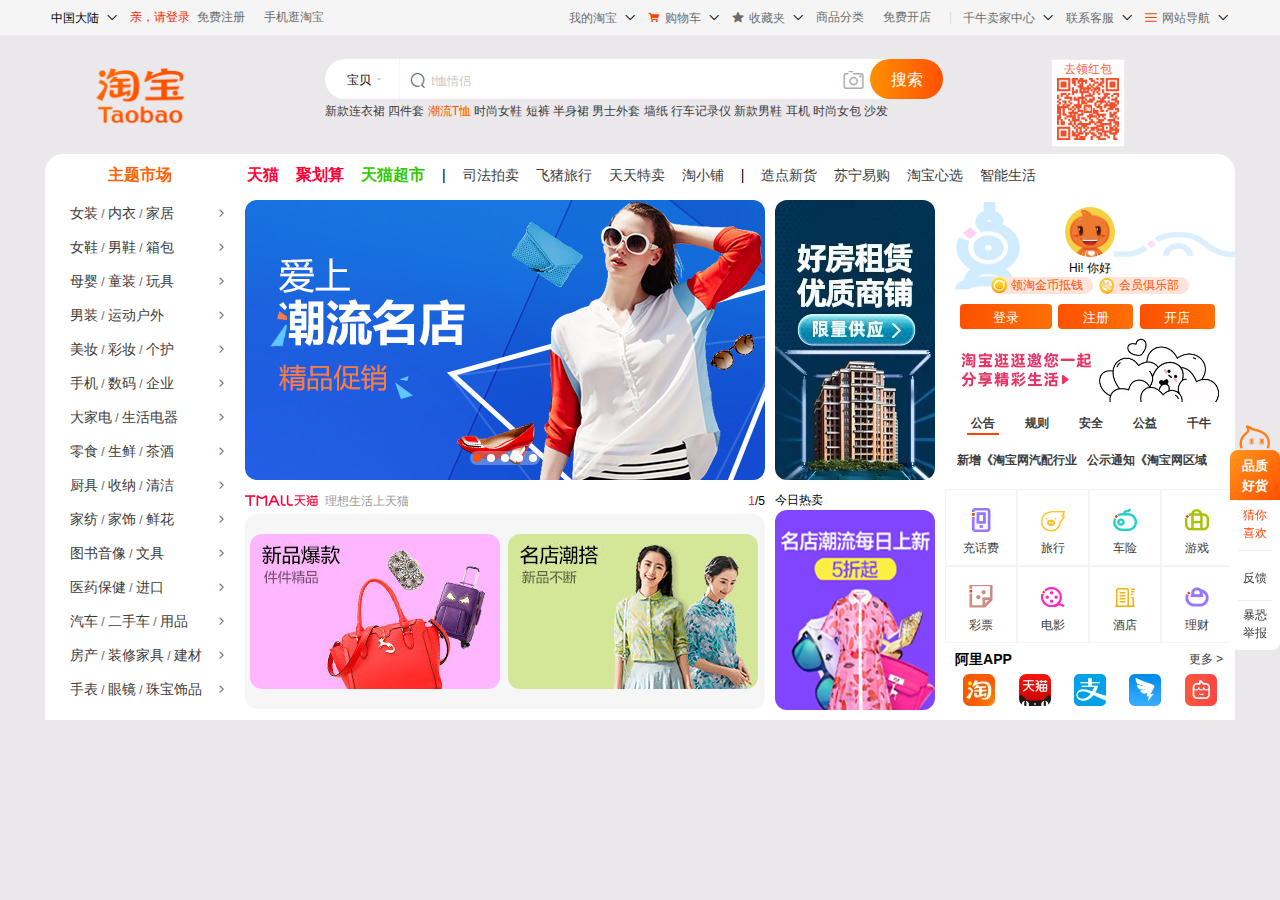
<file: index.html>
<!DOCTYPE html>
<html lang="en">
<head>
    <meta charset="UTF-8">
    <meta http-equiv="X-UA-Compatible" content="IE=edge">
    <meta name="viewport" content="width=device-width, initial-scale=1.0">
    <link rel="stylesheet" href="./css/style.css">
    <!-- <link rel="icon" href="taobao.ico"> -->
    <!-- <base href="https://taobao.com"> -->
    <title>淘宝网 - 淘！ 我喜欢</title>
</head>
<body>
    <!-- 头部导航 -->
    <div class="wrap">
        <div id="head-nav" class="clearfix layer">
            <ul class="fl">
                <li>
                    <span>中国大陆</span>
                    <span class="iconfont arrow ml7">&#xe509;</span>
                </li>
                <li>
                    <a href="#" class="login mr7">亲，请登录</a>
                    <a href="#">免费注册</a>
                </li>
                <li>
                    <a href="#">手机逛淘宝</a>
                </li>
            </ul>
            <ul class="fr">
                <li><a href="#">我的淘宝</a>
                    <span class="iconfont arrow">&#xe509;</span>
                </li>
                <li>
                    <span class="iconfont c4 mr5">&#xe508;</span>
                    <a href="#">购物车</a>
                    <span class="iconfont arrow">&#xe509;</span>
                </li>
                <li>
                    <a href="#"><span class="iconfont mr5 c9">&#xe501;</span>收藏夹</a>
                    <span class="iconfont arrow">&#xe509;</span>
                </li>
                <li>
                    <a href="#">商品分类</a>
                </li>
                <li>
                    <a href="#">免费开店</a>
                </li>
                <li class="line">|</li>
                <li>
                    <a href="#">千牛卖家中心</a>
                    <span class="iconfont arrow">&#xe509;</span>
                </li>
                <li>
                    <a href="#">联系客服</a>
                    <span class="iconfont arrow">&#xe509;</span>
                </li>
                <li>
                    <span class="iconfont mr5 c4">&#xe74a;</span>
                    <a href="#">网站导航</a>
                    <span class="iconfont arrow">&#xe509;</span>
                </li>
            </ul>
        </div>
    </div>
    <!-- 头部搜索 -->
    <div id="head-search">
        <div class="layer clearfix">
            <h1 class="fl logo"><a href="">淘宝网</a></h1>
            <div class="code fr">
                <a href="#">
                    <span>去领红包</span>
                    <img src="./images/qr.png" alt="">
                </a>
                
            </div>
            <div class="search">
                <form action="#">
                    <div class="search-tab fl">
                        <strong>
                            <i>宝贝</i>
                            <span class="iconfont">&#xe50d;</span>
                        </strong>
                    </div>
                    <div class="search-box fl">
                        <input type="text">
                        <div class="placeholder">
                            <i class="iconfont c6">&#xe627;</i>
                            <span class="c7">t恤情侣</span>
                        </div>
                        <span class="iconfont photo">&#xe603;</span>
                    </div>
                    <div class="ser-btn fl"><button  type="submit" >搜索</button></div>         
                </form>
                <div class="hot-search clearfix">
                    <a href="">新款连衣裙</a>
                    <a href="">四件套</a>
                    <a href="" class="shirt">潮流T恤</a>
                    <a href="">时尚女鞋</a>
                    <a href="">短裤</a>
                    <a href="">半身裙</a>
                    <a href="">男士外套</a>
                    <a href="">墙纸</a>
                    <a href="">行车记录仪</a>
                    <a href="">新款男鞋</a>
                    <a href="">耳机</a>
                    <a href="">时尚女包</a>
                    <a href="">沙发</a>
                </div>
            </div>
        </div>
    </div>
    <!-- 淘宝身体导航 -->
    <div id="tbh-nav" class="layer clearfix">
        <h2 class="fl">主题市场</h2>
        <ul>
            <li class="s16"><a href="" class="c8">天猫</a></li>
            <li class="s16"><a href="" class="c8">聚划算</a></li>
            <li class="s16"><a href="" class="c9">天猫超市</a></li>
            <li>|</li>
            <li><a href="">司法拍卖</a></li>
            <li><a href="">飞猪旅行</a></li>
            <li><a href="">天天特卖</a></li>
            <li><a href="">淘小铺</a></li>
            <li>|</li>
            <li><a href="">造点新货</a></li>
            <li><a href="">苏宁易购</a></li>
            <li><a href="">淘宝心选</a></li>
            <li><a href="">智能生活</a></li>
        </ul>
    </div>
    <!-- 淘宝身体内容 -->
    <div id="tbh-content" class="layer clearfix">
        <!-- 左侧内容 -->
        <div class="left-tbh-content fl">
            <!-- 侧边导航 -->
            <ul class="side-nav fl">
                <li>
                    <a href="">女装</a> / <a href="#">内衣</a> / <a href="">家居</a><span class="iconfont">&#xe507;</span>
                </li>
                <li>
                    <a href="">女鞋</a> / <a href="#">男鞋</a> / <a href="">箱包</a><span class="iconfont">&#xe507;</span>
                </li>
                <li>
                    <a href="">母婴</a> / <a href="#">童装</a> / <a href="">玩具</a><span class="iconfont">&#xe507;</span>
                </li>
                <li>
                    <a href="">男装</a> / <a href="#">运动户外</a><span class="iconfont">&#xe507;</span>
                </li>
                <li>
                    <a href="">美妆</a> / <a href="#">彩妆</a> / <a href="">个护</a><span class="iconfont">&#xe507;</span>
                </li>
                <li>
                    <a href="">手机</a> / <a href="#">数码</a> / <a href="">企业</a><span class="iconfont">&#xe507;</span>
                </li>
                <li>
                    <a href="">大家电</a> / <a href="#">生活电器</a><span class="iconfont">&#xe507;</span>
                </li>
                <li>
                    <a href="">零食</a> / <a href="#">生鲜</a> / <a href="">茶酒</a><span class="iconfont">&#xe507;</span>
                </li>
                <li>
                    <a href="">厨具</a> / <a href="#">收纳</a> / <a href="">清洁</a><span class="iconfont">&#xe507;</span>
                </li>
                <li>
                    <a href="">家纺</a> / <a href="#">家饰</a> / <a href="">鲜花</a><span class="iconfont">&#xe507;</span>
                </li>
                <li>
                    <a href="">图书音像</a> / <a href="#">文具</a><span class="iconfont">&#xe507;</span>
                </li>
                <li>
                    <a href="">医药保健</a> / <a href="#">进口</a><span class="iconfont">&#xe507;</span>
                </li>
                <li>
                    <a href="">汽车</a> / <a href="#">二手车</a> / <a href="">用品</a><span class="iconfont">&#xe507;</span>
                </li>
                <li>
                    <a href="">房产</a> / <a href="#">装修家具</a> / <a href="">建材</a><span class="iconfont">&#xe507;</span>
                </li>
                <li>
                    <a href="">手表</a> / <a href="#">眼镜</a> / <a href="">珠宝饰品</a><span class="iconfont">&#xe507;</span>
                </li>
            </ul>
            <!-- 图片内容1 -->
            <div class="img1-content fr">
                <div class="pic fl">
                    <div class="slide-img">
                        <a href="#"><img src="./images/slideimg.jpg" alt=""></a>
                    </div>
                    <button class="iconfont left-btn">&#xe506;</button>
                    <button class="iconfont right-btn">&#xe507;</button>
                    <div class="circle">
                        <span class="active"></span>
                        <span></span>
                        <span></span>
                        <span></span>
                        <span></span>
                    </div>
                    </div>
                <div class="ad fr" >
                    <a href="#"><img src="./images/houserent.webp" alt=""></a>
                </div>
            </div>
            <!-- 图片内容2 -->
            <div class="img2-content fr">
                <div class="pic fl">
                    <div class="pic-title">
                        <div class="text-info">
                            <span class="bg">理想生活上天猫</span>
                            <span class="fr"><i>1</i>/5</span>
                        </div>
                    </div>
                    <div class="slide-img">
                        <a href="#"><img src="./images/newhot.jpg" alt=""></a>
                        <a href="#"><img src="./images/famousband.jpg" alt=""></a>
                    </div>
                    <button class="iconfont left-btn">&#xe506;</button>
                    <button class="iconfont right-btn">&#xe507;</button>
                    </div>
                    <div class="ad fr" >
                        <p class="title">今日热卖</p>
                        <a href="#"><img src="./images/famoustrend.jpg" alt=""></a>
                    </div>
            </div>
        </div>

        <!-- 右侧内容 -->
        <div class="right-tbh-content fr">
            <!-- 用户区 -->
            <div class="user">
                <a href="" class="profile"><img src="./images/profile.jpg" alt=""></a>
                <p class="username">Hi! 你好</p>
                <div class="members">
                    <a href="" class="gold">领淘金币抵钱</a>
                    <a href="" class="vip-club">会员俱乐部</a>
                </div>
                <div class="btn">
                    <button class="login">登录</button>
                    <button>注册</button>
                    <button>开店</button>
                </div>
            </div>
            <!-- 提示区 -->
            <div class="tbh-tipOff">
                <a href=""><img src="./images/tip.jpg" alt=""></a>
            </div>
            <!-- 公告区 -->
            <div class="notice">
                <ul class="notice-hd">
                    <li class="selected"><a href="">公告</a></li>
                    <li><a href="">规则</a></li>
                    <li><a href="">安全</a></li>
                    <li><a href="">公益</a></li>
                    <li><a href="">千牛</a></li>
                </ul>
                
                <ul class="notice-bd clearfix">
                    <li><a href="">新增《淘宝网汽配行业管理规范</a></li>
                    <li><a href="">公示通知《淘宝网区域零售服务</a></li>
                </ul>
            </div>
            <!-- 图标区 -->
            <div class="icon">
                <ul class="icon-list clearfix">
                    <li>
                        <a href="" class="item1">
                            <span></span>
                            <p>充话费</p>
                        </a>
                    </li>
                    <li>
                        <a href="" class="item2">
                            <span></span>
                            <p>旅行</p>
                        </a>
                    </li>
                    <li>
                        <a href="" class="item3">
                            <span></span>
                            <p>车险</p>
                        </a>
                    </li>
                    <li>
                        <a href="" class="item4">
                            <span></span>
                            <p>游戏</p>
                        </a>
                    </li>
                    <li>
                        <a href="" class="item5">
                            <span></span>
                            <p>彩票</p>
                        </a>
                    </li>
                    <li>
                        <a href="" class="item6">
                            <span></span>
                            <p>电影</p>
                        </a>
                    </li>
                    <li>
                        <a href="" class="item7">
                            <span></span>
                            <p>酒店</p>
                        </a>
                    </li>
                    <li>
                        <a href="" class="item8">
                            <span></span>
                            <p>理财</p>
                        </a>
                    </li>
                    
                </ul>
            </div>
            <!-- APP -->
            <div class="app">
                <div class="app-hd clearfix">
                    <h3 class="fl">阿里APP</h3>
                    <a href="" class="fr">更多 ></a>
                </div>
                <ul class="app-bd">
                    <li><a href=""><img src="./images/taobaologo.webp" alt=""></a></li>
                    <li><a href=""><img src="./images/tmalllogo.webp" alt=""></a></li>
                    <li><a href=""><img src="./images/alipaylogo.webp" alt=""></a></li>
                    <li><a href=""><img src="./images/dingdinglogo.webp" alt=""></a></li>
                    <li><a href=""><img src="./images/taostorelogo.webp" alt=""></a></li>
                </ul>
            </div>
        </div> 
    </div>
    <!-- 工具区 -->
    <div id="fixed-tool">
        <span class="iconfont">&#xe502;</span>
        <div class="fixed-tool-list">
            <a href="" class="active">品质 好货</a>
            <a href="" class="c4">猜你 喜欢</a>
            <a href="" class="item3">反馈</a>
            <a href="">暴恐 举报</a>
        </div>
    </div>
</body>
</html>
</file>
<file: css/style.css>
/* 
    @charset    设置样式表的编码
    @import     导入其他样式文件
    @media      媒体查询
    @font-face  自定义字体

*/
@import url(reset.css);
@font-face {
    font-family: 'iconfont';
    src: url('../font/iconfont.ttf') format('truetype');
  }
  .iconfont {
    font-family: "iconfont" !important;
    font-size: 16px;
    font-style: normal;
    -webkit-font-smoothing: antialiased;
    -moz-osx-font-smoothing: grayscale;
  }
  /* 头部信息 */
  .wrap{
      background-color: #f5f5f5;
  }
  #head-nav{
      height: 35px;
  }
#head-nav li{
    float: left;
    line-height: 35px;
    font-size: 0px;
    padding: 0 6px;
}
#head-nav a{
    font-size: 12px;
    color: #6c6c6c;
    margin-right: 7px;
}
#head-nav a:hover{
    color: #f40;
}
#head-nav a.login{
    color: #f22e00;
}
#head-nav span{
    font-size: 12px;
}
/* #head-nav span.arrow{
    margin-left: 7px;
} */
#head-nav .fr li.line{
    font-size: 12px;
    color: #ddd;
    padding: 0 5px;
}
/* #head-nav li span.c9{
    color: #9c9c9c;
} */



/* 头部搜索 */
#head-search{
    padding-top: 24px;
}
/* logo */
#head-search .logo{
   text-align: center;
}
#head-search h1 a{
    width: 190px;
    height: 58px;
    background: url(../images/taobaologo.png) center no-repeat;
    background-size: 142px 58px;
    display: block;
    text-indent: -9999px;
    overflow: hidden;
    margin-top: 8px;
}
/* 二维码区 */
#head-search .code{
    background-color: #fff;
    position: relative;
    text-align: center;
    width: 72px;
    height: 86px;
    border: 1px solid #eee;
    margin-right: 110px;
    margin-bottom: 7px;
}
#head-search .code img{
    width: 62px;
    height: 62px;
}
#head-search .code span{
    color: #FF6342;
}
#head-search form{
    height: 40px;
}
/* 搜索框 */
#head-search .search{
    width: 630px;
    height: 65px;
    margin: 0  auto;
}
#head-search .search .search-tab{
    width: 74px;
    height: 40px;
    /* line-height: 40px; */
    border-right: 1px solid #f5f5f5;
}
#head-search .search .search-tab strong{
    font-weight: normal;
    /* display: inline-block; */
    float: left;
    width: 100%;
    height: 100%;   
    text-align: center;
    background-color: #fff;
    border-radius: 20px 0 0 20px;
    line-height: 40px;
    font-size: 0;
}
#head-search .search .search-tab strong i{
    font-size: 12px;
    margin-left: 10px;
}
#head-search .search .search-tab strong .iconfont{
    vertical-align: -1px;
}
/* #head-search .search .search-tab .iconfont{
    line-height: 16px;
} */
#head-search  .search-box{
    width: 470px;
    height: 40px;
    /* line-height: 40px; */
    box-sizing: border-box;
    /* border: 2px solid #ff5000 */
    background-color: #fff;
    position: relative;
}
#head-search  input{
    width: 470px;
    height: 40px;
    line-height: 40px;
    border: none;
    outline: none;
    text-indent: 10px;
    position: absolute;
    z-index: 6;
    background-color: transparent;
}
#head-search .placeholder{
    position: absolute;
    top: 10px;
    left: 10px;
}
#head-search .placeholder span{
    vertical-align: 2px;
    margin-left: 2px;
}
#head-search .photo{
    position: absolute;
    right: 5px;
    font-size: 23px;
    color: #adadad;
    top: 5px;
}
#head-search .ser-btn{
    width: 73px;
    height: 40px;
    border: none;
    background-color: #fff;
    border-radius: 0 20px 20px 0;
}
#head-search .ser-btn button{
    width: 73px;
    height: 40px;
    line-height: 40px;
    border-radius: 25px;
    text-align: center;
    border: none;
    background-image: linear-gradient(to right,#ff9000 0,#ff5000 100%);
    color: #fff;
    font-size: 16px;
}
#head-search .hot-search{
    height: 25px;
    line-height: 25px;
}
#head-search .hot-search a.shirt,#head-search .hot-search a:hover{
    color: #ff5000;
}

/* 身体导航 */
#tbh-nav{
    border-radius: 18px 18px 0 0;
    background-color: #fff;
    padding-top: 6px;
}
#tbh-nav h2{
    font-size: 16px;
    color: #FF6200;
    width: 190px;
    height: 30px;
    line-height: 30px;
    text-align: center;
}
#tbh-nav ul{
    margin-left: 190px;
    overflow: hidden;
}
#tbh-nav ul li.s16{
    font-size: 16px;
    font-weight: bold;
    /* padding: 0 4px;
    margin: 0 3px; */
}
#tbh-nav ul li{
    float: left;
    height: 30px;
    line-height: 30px;
    padding: 0 5px;
    font-size: 14px;
    margin-left: 7px;
}
#tbh-nav a.c9{
    color: #33c900;
}
#tbh-nav a:hover{
    color: #ff5000;
    transition: color .3s;
}


/* 淘宝身体内容 */
#tbh-content{
    /* height: 526px;    */
    background-color:#fff ;
}
/* 左侧内容 */
.left-tbh-content{
    width: 890px;
    height: 526px;
    background-color: #fff;
}
/* 侧边导航 */
.left-tbh-content .side-nav{
    width: 190px;
    height: 526px;
    padding-top: 6px;
    padding-bottom: 3px;
}
.left-tbh-content .side-nav li{
    /* margin-top: 5px; */
    height: 34px;
    line-height: 34px;
    padding: 0 5px 0 25px;
    color: #666;
}
.left-tbh-content .side-nav li:hover{
    background-color: #ffe4dc;
    color: #ff5000;
}

.left-tbh-content .side-nav li a:hover{
    text-decoration: underline;
}
.left-tbh-content .side-nav li:hover a{
    color: #ff5000;
}
.left-tbh-content .side-nav li a{
    font-size: 14px;
}
.left-tbh-content .side-nav li span{
    float: right;
    margin-right: 5px;
    font-size: 8px;
    
}
/* 图片内容1 */
.img1-content{
    width: 690px;
    height: 280px;
    margin-top: 10px;
}
.left-tbh-content .pic{
    width: 520px;
    position: relative;
}
.left-tbh-content  img{
    border-radius: 12px;
}
.left-tbh-content .pic:hover button{
    display: block;
}
.left-tbh-content .pic button{
    position: absolute;
    width: 20px;
    height: 30px;
    font-size: 14px;
    line-height: 30px;
    color: #fff;
    background-color: rgba(0,0,0,0.3);
    top: 50%;
    margin-top: -15px;
    display: none;
    border: none;
}
.left-tbh-content .pic .left-btn{
    left: 0;
    border-radius: 0 15px 15px 0;
}
.left-tbh-content .pic .right-btn{
    right: 0;
    border-radius:  15px 0 0 15px;
}
.img1-content .circle{
    position: absolute;
    bottom: 15px;
    left: 50%;
    margin-left: -35px;
    background-color: rgba(255,255,255,0.3);
    font-size: 0;
    border-radius: 10px;
}
.img1-content .circle span{
    display: inline-block;
    width: 8px;
    height: 8px;
    background-color: #fff;
    border-radius: 50%;
    margin: 3px;
}
.img1-content .circle span.active{
    background-color: #ff5000;
}
.img1-content .ad{
    width: 160px;
}
.img1-content .ad img{
    width: 160px;
}

/* 图片内容2 */
.left-tbh-content .img2-content{
    width: 690px;
    height: 226px;
    margin-top: 10px;
}

.pic-title{
    height: 24px;
}
.pic-title .text-info{
    height: 22px;
    line-height: 22px;
}
.pic-title .text-info .bg{
    background: url(../images/tmall.png) no-repeat left;
    background-size: 74px 22px;
    padding-left: 80px;
    color: #999;
}
.pic-title i{
    color: #ff1648;
}
.img2-content .slide-img{
    width: 520px;
    height: 195px;
    border-radius: 12px;
    background-color: #f6f6f6;
    display: table-cell;
    vertical-align: middle;
    /* display: flex;
    justify-content: space-around;
    align-items: center; */
}
.img2-content .slide-img img{
    /* margin: 0 2px; */
    margin-left: 5px;
}
.img2-content .ad .title{
    height: 20px;
    line-height: 20px;
}





/* 右侧内容 */
.right-tbh-content{
    width: 290px;
    margin-top: 10px;
}
.right-tbh-content .user{
    height: 140px;
    background-image: url(../images/avatarbg.png);
    background-size: 290px 145px;
    padding: 5px 0 2px 0;
    margin-top: 2px;
}
.right-tbh-content .user .profile{
    display: block;
    width: 50px;
    height: 50px;
    margin: 0 auto;
    border-radius: 50%;
    overflow: hidden;
}
.right-tbh-content .user .username{
    height: 17px;
    line-height: 17px;
    text-align: center;
    margin-top: 3px;
}
.right-tbh-content .user .members{
    text-align: center;
    font-size: 0;
}

.right-tbh-content .user .members a{
    display: inline-block;
    font-size: 12px;
    height: 17px;
    line-height: 17px;
    background-color: #ffe4dc;
    color: #ff5000;
    padding: 0 10px 0 20px;
    margin: 0 3px;
    border-radius: 9px;
}
.right-tbh-content .user .members a.gold{
    background: #ffe4dc url(../images/conv.png) 0 -572.5px no-repeat;
    background-size: 24px 597px;
}
.right-tbh-content .user .members a.vip-club{
    background: #ffe4dc url(../images/conv.png) 0 -527.5px no-repeat;
    background-size: 24px 597px;
}
.right-tbh-content .user .btn{
    height: 40px;
    line-height: 40px;
    margin-top: 4px;
    padding-left: 15px;
}
.right-tbh-content .user .btn button{
    width: 75px;
    height: 25px;
    line-height: 25px;
    background-image: linear-gradient(to right,#ff5000 0,#ff6f06 100%);
    border-radius: 4px;
    color: #fff;
    margin-right: 3px;
}
.right-tbh-content .user .btn button.login{
    width: 92px;
}
/* 提示区 */
.right-tbh-content  .tbh-tipOff{
    background-color: #fff;
    margin-top: -12px;
}
.right-tbh-content .tbh-tipOff img{
    width: 290px;
    height: 65px;
}
/* 公告区 */
.right-tbh-content .notice{
    height: 70px;
    padding-top: 7px;
    font-weight: 700;
}
.right-tbh-content .notice .notice-hd{
    text-align: center;
    font-size: 0;
    margin-top: 4px;
    margin-right: -2px;
    padding: 0 8px;
}
.right-tbh-content .notice .notice-hd li{
    width: 32px;
    height: 20px;
    line-height: 20px;
    display: inline-block;
    font-size: 12px;
    margin: 0 11px;
    text-align: center;
}
.right-tbh-content .notice .notice-hd li.selected{
    border-bottom: 2px solid #f40;
}
.right-tbh-content .notice .notice-hd li a:hover,.right-tbh-content .notice .notice-bd li a:hover{
    color: #f40;
}
.right-tbh-content .notice .notice-bd {
    height: 25px;
    margin: 0 12px;
    padding-top: 13px;
    padding-bottom: 6px;
    overflow: hidden;
}
.right-tbh-content .notice .notice-bd li{
    float: left;
    width: 130px;
    height: 25px;
    line-height: 25px;
    overflow: hidden;

}

/* 图标区 */
.right-tbh-content .icon{
    height: 155px;
    width: 290px;
    /* border-top: 1px solid #f4f4f4; */
    background-color: #fff; 
    margin-top: 10px;
}
.right-tbh-content .icon .icon-list{
    text-align: center;
}
.right-tbh-content .icon li{
    float: left;
    width: 70px;
    height: 75px;
    line-height: 75px;
    border: 1px solid #f4f4f4;
}
.right-tbh-content .icon li a{
    display: block;
    margin-top: 18px;
}
.right-tbh-content .icon li a span{
    display: block;
    margin: 0 auto;
    width: 24px;
    height: 24px;
    background: url(../images/conv.png)  no-repeat;
    background-size: 24px 597px;
}
.right-tbh-content .icon li a p {
    height: 24px;
    line-height: 24px;
    margin-top: 4px;
}
.right-tbh-content .icon li a p:hover{
    color: #f40;
    transition: color .3s;
}
.right-tbh-content .icon .item1 span{
    background-position: 0 0;
}
.right-tbh-content .icon .item2 span{
    background-position: 0 -87px;
}
.right-tbh-content .icon .item3 span{
    background-position: 0 -44px;
}
.right-tbh-content .icon .item4 span{
    background-position: 0 -132px;
}
.right-tbh-content .icon .item5 span{
    background-position: 0 -176px;
}
.right-tbh-content .icon .item6 span{
    background-position: 0 -220px;
}
.right-tbh-content .icon .item7 span{
    background-position: 0 -264px;
}
.right-tbh-content .icon .item8 span{
    background-position: 0 -308px;
}
/* APP区 */
.right-tbh-content .app{
    height: 76px;
}
.right-tbh-content .app .app-hd{
    height: 30px;
    line-height: 30px;
}
.right-tbh-content .app .app-hd h3{
    margin-left: 10px;
}
.right-tbh-content .app .app-hd a{
    margin-right: 12px;
}
.right-tbh-content .app .app-hd a:hover{
    color: #f40;
}
.right-tbh-content .app .app-bd{
    text-align: center;
}
.right-tbh-content .app .app-bd li{
    display: inline-block;
    width: 32px;
    height: 32px;
    margin: 0 10px;
}
.right-tbh-content .app .app-bd li img{
    width: 32px;
    height: 32px;
}

/* 工具区 */
#fixed-tool{
    position: fixed;
    right: 0;
    top: 50%;
    width: 50px;
    height: 200px;
}
#fixed-tool span{
    position: absolute;
    width: 50px;
    height: 36px;
    line-height: 36px;
    text-align: center;
    top: -31px;
    color: #ff7f13;
    font-weight: bold;
    font-size: 22px;
}
#fixed-tool .fixed-tool-list{
    border-radius: 8px;
    overflow: hidden;
    background-color: #fff;
    height: 200px;
    text-align: center;
}
#fixed-tool .fixed-tool-list a{
    display: block;
    width: 50px;
    height: 50px;
    word-break: keep-all;
    position: relative;
    padding: 6px 8px 0 8px;
    box-sizing: border-box;
}
#fixed-tool  a:after{
    content: '';
    position: absolute;
    border-bottom: 1px solid #efefef;
    width: 34px;
    bottom: -1px;
    left: 8px;
}
#fixed-tool  a.item3{
    line-height: 44px;
}
#fixed-tool  a.active{
    background-image: linear-gradient(135deg,#ff971b,#ff5000);
    font-weight: bold;
    color: #fff;
    font-size: 13px;
    transition: color .2s;
}
#fixed-tool  a:hover{
    background-image: linear-gradient(135deg,#ff971b,#ff5000);
    font-weight: bold;
    color: #fff;
    font-size: 13px;
    transition: color .2s;
}
</file>
